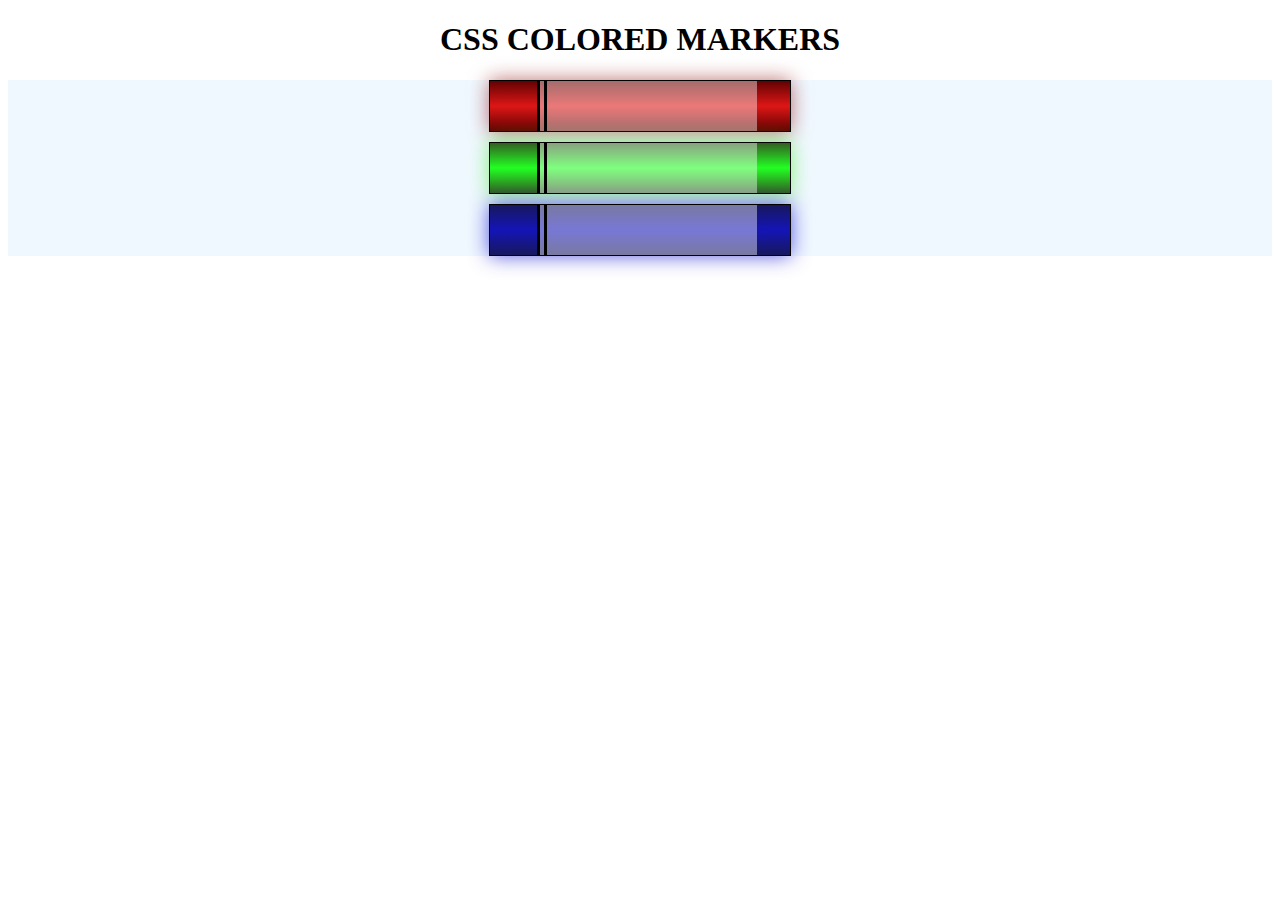
<file: Project_2/index.html>
<!DOCTYPE html>
<html lang="en">
<head>
    <meta charset="UTF-8">
    <meta http-equiv="X-UA-Compatible" content="IE=edge">
    <meta name="viewport" content="width=device-width, initial-scale=1.0">
    <link rel="stylesheet" href="style.css"/>
    <title></title>
</head>
<body>
    <h1> CSS COLORED MARKERS</h1>

    <div class="container">
        <div class="marker red">
            <div class="cap"></div>
            <div class=" sleeve"></div>
        </div>

        <div class="marker green">
            <div class="cap"></div>
            <div class=" sleeve"></div>
            
        </div>

        <div class="marker blue">
            <div class="cap"></div>
            <div class=" sleeve"></div>
        </div>


    </div>
    
</body>
</html>
</file>
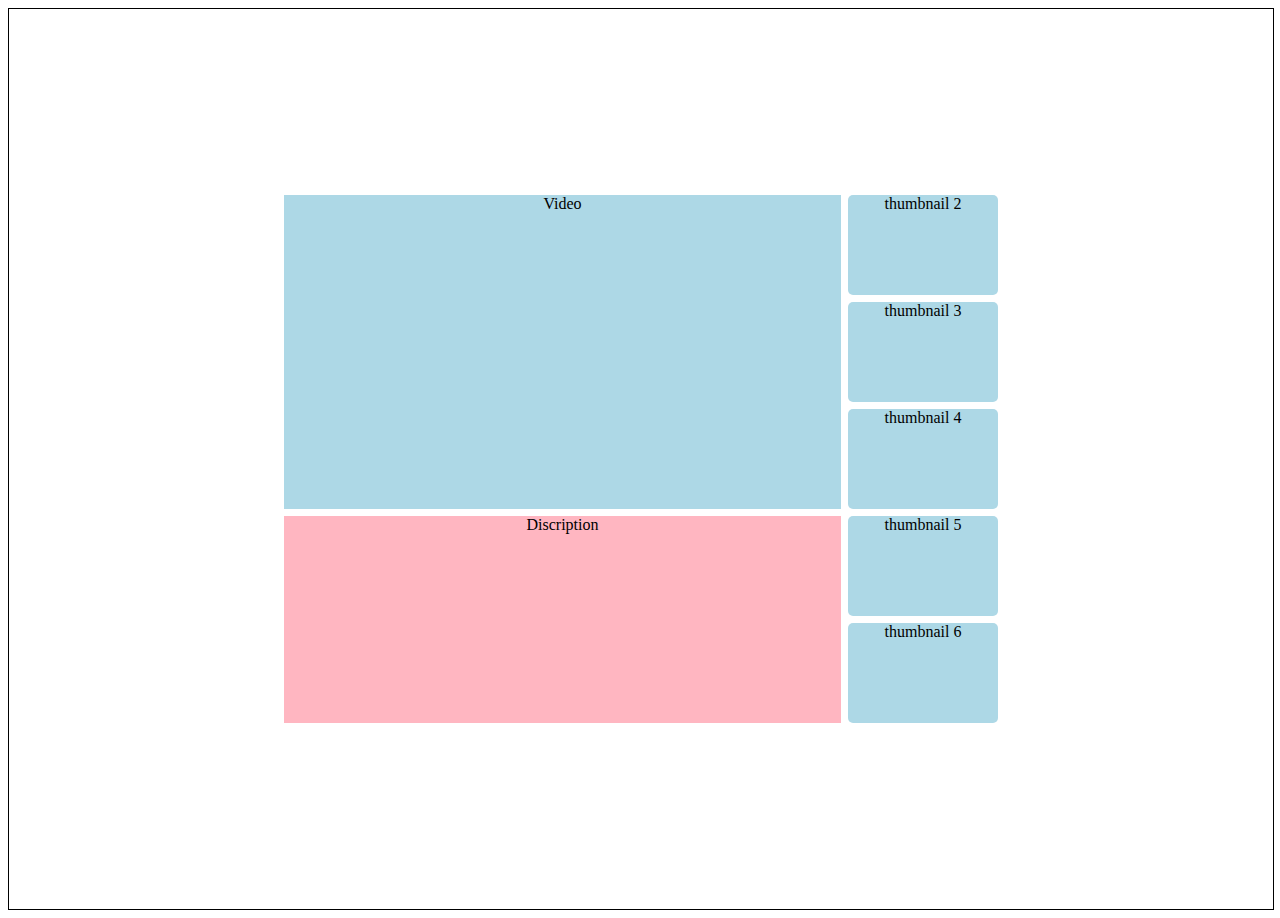
<file: Project_12/Grid_practice.html>
<!DOCTYPE html>
<html>
<head>
	<meta charset="utf-8">
	<meta name="viewport" content="width=device-width, initial-scale=1">
	<title>Grid</title>
	<style>

		.grid-layout{
			width: 100%;
			height: 100vh;
			display: grid;
			grid-template-columns:  400px 150px 150px;
			grid-auto-rows: 100px;
			grid-row-start: 1fr;
			grid-gap: 7px;
			grid-row: 100px;
			border: 1px solid;
			justify-content: center;
			align-content: center;
		}

		.grid{
			background-color: lightblue;
			border-radius: 5px;
			text-align: center;
			vertical-align: middle;
		}

		.grid1{
			grid-column: 1/3;
			grid-row: 1/4;
			border-radius: 0;
					}

		.video{
			background-color: lightpink;
			border: 1px solid;
			display: flex;
		}

		.discription{
			grid-column: 1/3;
			grid-row: 4/6 ;
			background-color: lightpink;
	        border-radius:  0;
		}
	</style>
</head>

<body>

	<div class="grid-layout">
		<div class="grid grid1">Video</div>
		<div class="grid discription">Discription</div>
		<div class="grid grid2">thumbnail 2</div>
		<div class="grid grid3">thumbnail 3</div>
		<div class="grid grid4">thumbnail 4</div>
		<div class="grid grid5">thumbnail 5</div>
		<div class="grid grid6">thumbnail 6</div>
		
	</div>

</body>
</html>
</file>
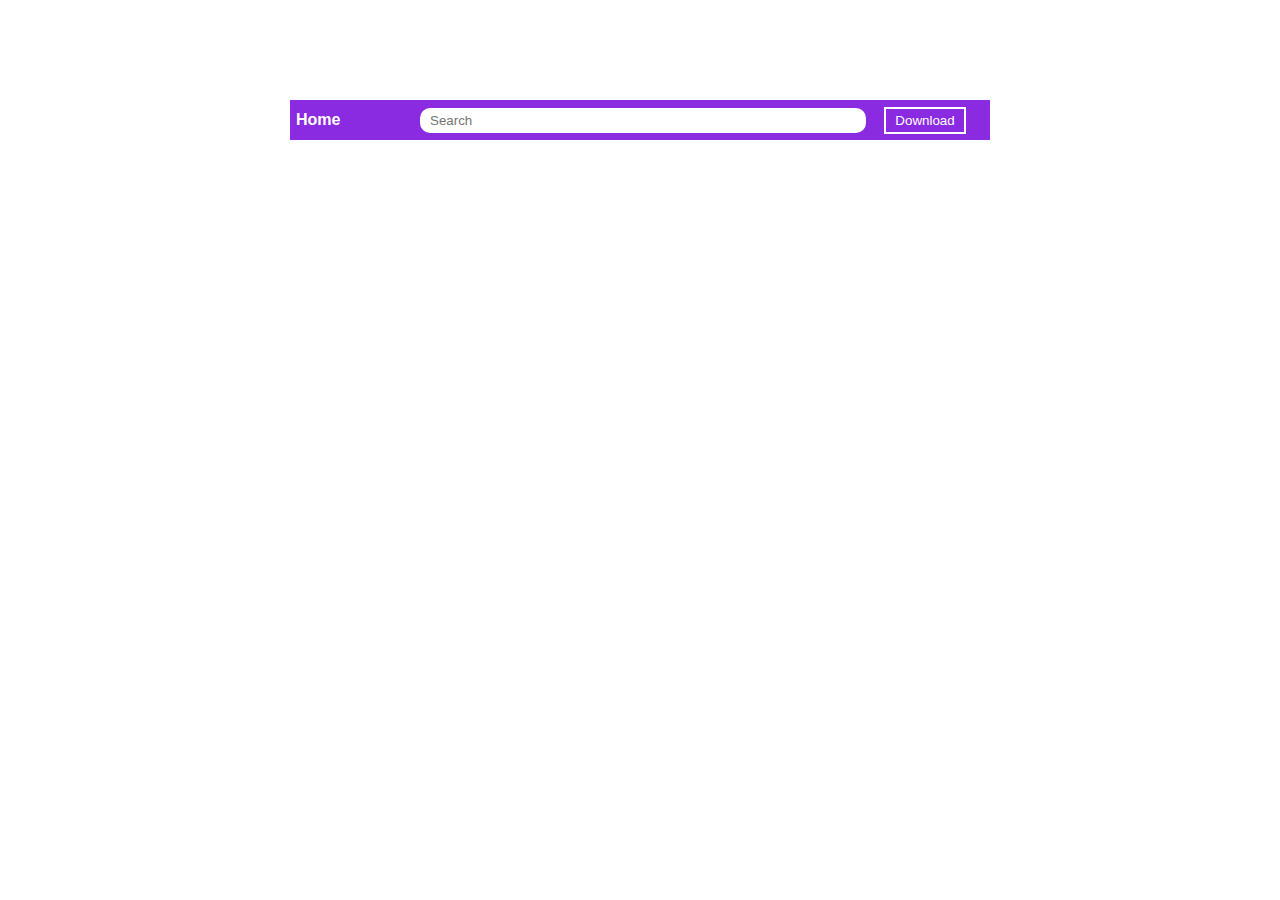
<file: Project_15/search_bar_using_flexbox.html>
<!DOCTYPE html>
<html>
<head>
	<meta charset="utf-8">
	<meta name="viewport" content="width=device-width, initial-scale=1">
	<link rel="stylesheet" type="text/css" href="style.css">
	<title>FlexBox</title>
</head>
<body>
	<div class="container">
	<div class="header">
		<div class="left-section">
			<p >Home</p>
		</div>

		<div class="middle-section">
			<input class=" search-bar" type="text" placeholder="Search">
		</div>

		<div class="right-section">
			<button class="button"> Download</button>
		</div>
	</div>
</div>
</body>
</html>
</file>
<file: Project_2/style.css>
body{

}

h1{
    text-align: center;
}

.container{
    background-color: aliceblue;
    
}

.marker{
    width: 300px;
    height: 50px;
    border: 1px solid black;
    margin: 10px auto;
  
}

.red{
    background: linear-gradient(rgb(98, 2, 2), rgb(222, 22, 22), rgb(98,2,2));
    box-shadow: 0 0 20px 0 rgba(143, 13, 13, 60%);
}

.green{
    background: linear-gradient(#335f22,#22ff22, #335f22 ) ;
    box-shadow: 0 0 20px 0 #33ef2299;
}

.blue{
    background: linear-gradient(hsl(240, 60%, 23%),hsl(240, 80%, 40%),hsl(240, 60%, 23%));
    box-shadow: 0 0 20px 0 hsla(240, 68%, 50%, 0.785);
}

.cap{
    width: 43px;
    height: 40px;
    margin: auto;
}

.sleeve{
    width: 210px;
    height: 50px;
    background-color: rgba(255, 255, 255, 0.425);
    border-left: 10px double black;
}

.cap, .sleeve{
    display: inline-block;
}
</file>
<file: Project_15/style.css>
*{
	margin: 0;
}

body{
	display: flex;
	justify-content: center;
	align-items: center;
	margin-top: 100px;
}

.header{
	width: 700px;
	height: 40px;
	display: flex;
	flex-direction: row;
	justify-content: space-between;
	background-color: blueviolet;
}

.left-section{
	width: 130px;
	display: flex;
	align-items: center;
	color: white;
	font-family: arial;
	font-weight: bold;
	margin-left: 6px;

}

.middle-section {
	flex: 1;
	max-width: 400px;
	display: flex;
	align-items: center;
	justify-content: center;
}
 
.right-section{
	width: 130px;
	display: flex;
	align-items: center;
	justify-content: center;
}

.search-bar{
	padding: 5px 259px 5px 10px;
	border-radius: 10px;
	border: none;
}

.button{
	padding: 4px 9px;
	border-color: white  ;
	border-style: double;
	color: white;
	background-color: blueviolet;

}
</file>
